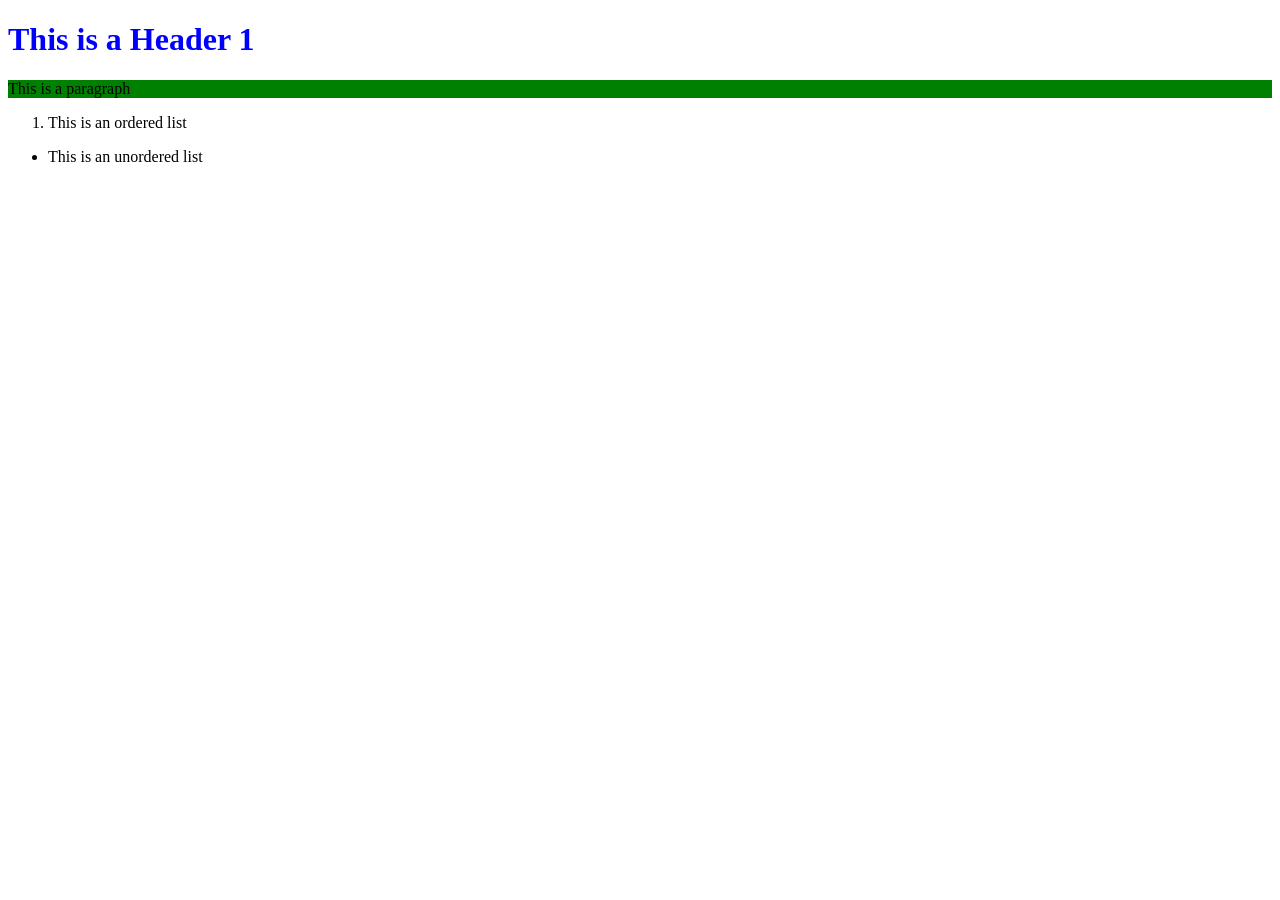
<file: Assignments/Assgnment 3 Solution/index.html>
<!DOCTYPE html>
<html lang="en">
<head>
    <meta charset="UTF-8">
    <meta name="viewport" content="width=device-width, initial-scale=1.0">
    <!-- This is where you link the CSS file -->
    <link rel="stylesheet" href="style.css">
    <title>Document</title>
</head>
<body>
    <!-- Your Content Goes Here!!! -->
    <h1>This is a Header 1</h1>
    <p>This is a paragraph</p>
    <ol>
        <li>This is an ordered list</li>
    </ol>
    <ul>
        <li>This is an unordered list</li>
    </ul>
</body>
</html>
</file>
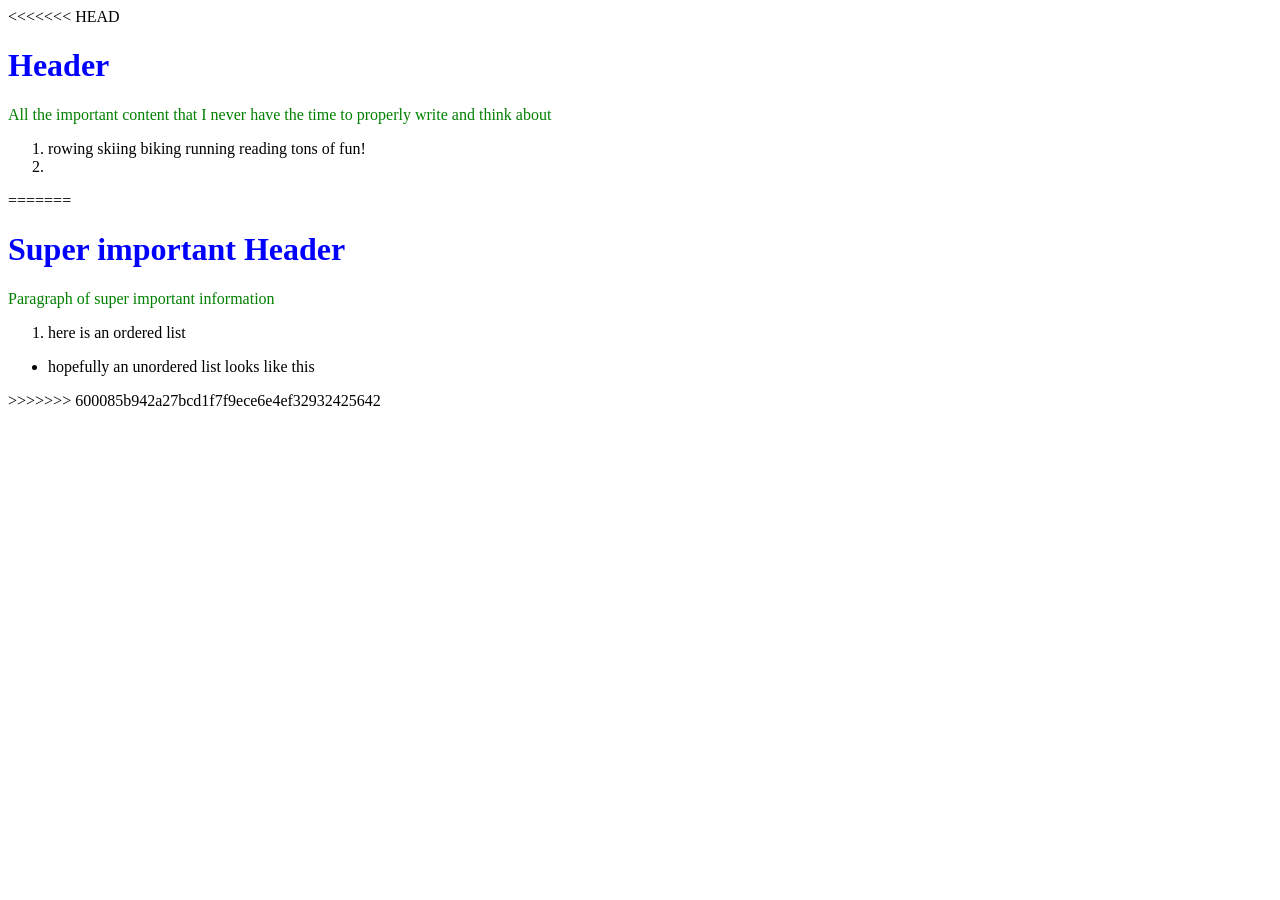
<file: Assignments/Assgnment 3/index.html>
<!DOCTYPE html>
<html lang="en">
<head>
    <meta charset="UTF-8">
    <meta name="viewport" content="width=device-width, initial-scale=1.0">
    <!-- This is where you link the CSS file -->
    <link rel="stylesheet" href="style.css">
    <title>Document</title>
</head>
<body>
    <!-- Your Content Goes Here!!! -->
<<<<<<< HEAD
    <h1>Header</h1>
    <p>All the important content that I never have the time to properly write and think about</p>
    <ol>
        <li>rowing
        skiing
        biking
        running
        reading
        tons of fun!<li>
    </ol>
=======
    <h1>Super important Header</h1>
    <p>Paragraph of super important information</p>
    <ol>
       <li>here is an ordered list</li>
    </ol>
    <ul>
        <li>hopefully an unordered list looks like this</li>
    </ul>
>>>>>>> 600085b942a27bcd1f7f9ece6e4ef32932425642
</body>
</html>
</file>
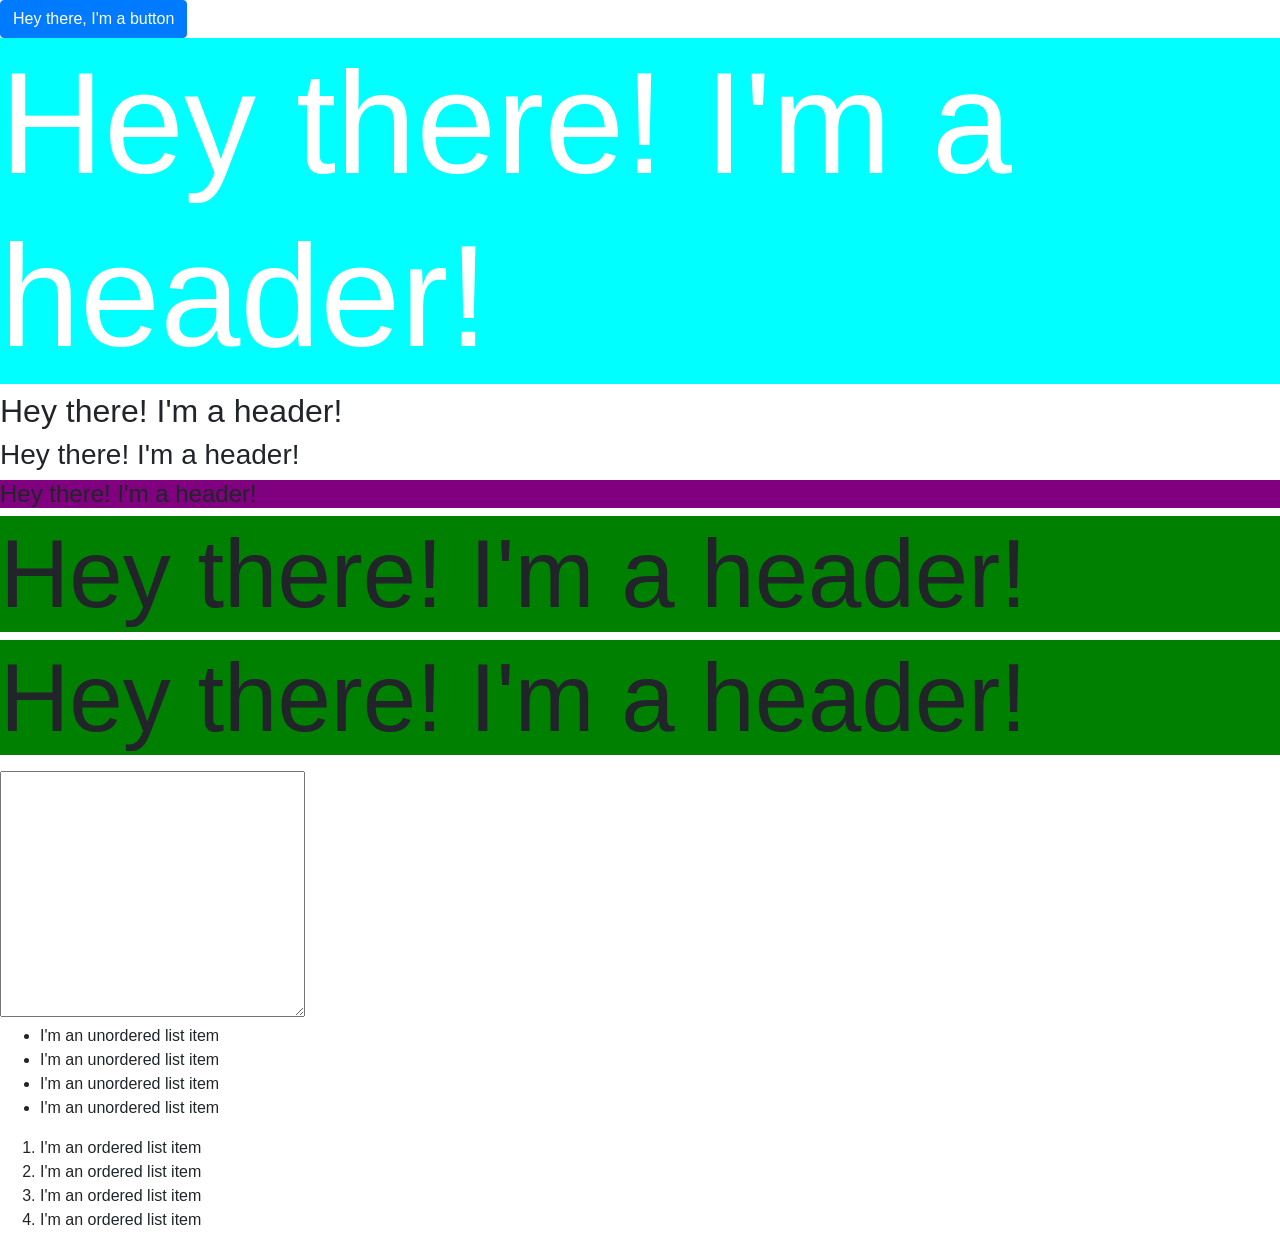
<file: QuickDemos/Lesson 3 Web/index.html>
<!DOCTYPE html>
<html lang="en">
<head>
    <meta charset="UTF-8">
    <meta name="viewport" content="width=device-width, initial-scale=1.0">
    <link rel="stylesheet" href="https://stackpath.bootstrapcdn.com/bootstrap/4.5.2/css/bootstrap.min.css" integrity="sha384-JcKb8q3iqJ61gNV9KGb8thSsNjpSL0n8PARn9HuZOnIxN0hoP+VmmDGMN5t9UJ0Z" crossorigin="anonymous">
    <link rel="stylesheet" href="style.css">
    <script src="https://stackpath.bootstrapcdn.com/bootstrap/4.5.2/js/bootstrap.min.js" integrity="sha384-B4gt1jrGC7Jh4AgTPSdUtOBvfO8shuf57BaghqFfPlYxofvL8/KUEfYiJOMMV+rV" crossorigin="anonymous"></script>
    <script src="https://stackpath.bootstrapcdn.com/bootstrap/4.5.2/js/bootstrap.bundle.min.js" integrity="sha384-LtrjvnR4Twt/qOuYxE721u19sVFLVSA4hf/rRt6PrZTmiPltdZcI7q7PXQBYTKyf" crossorigin="anonymous"></script>
    <title>Hey There</title>
</head>
<body>
    <button class="btn btn-primary">Hey there, I'm a button</button>
    <h1 id="the-star">Hey there! I'm a header!</h1>
    <h2>Hey there! I'm a header!</h2>
    <h3>Hey there! I'm a header!</h3>
    <h4>Hey there! I'm a header!</h4>
    <h5 class="green bigger">Hey there! I'm a header!</h5>
    <h6 class="green bigger">Hey there! I'm a header!</h6>

    <p></p>
    <textarea name="" id="" cols="30" rows="10"></textarea>
    <ul>
        <li>I'm an unordered list item</li>
        <li>I'm an unordered list item</li>
        <li>I'm an unordered list item</li>
        <li>I'm an unordered list item</li>
    </ul>
    <ol>
        <li>I'm an ordered list item</li>
        <li>I'm an ordered list item</li>
        <li>I'm an ordered list item</li>
        <li>I'm an ordered list item</li>
    </ol>
</body>
</html>
</file>
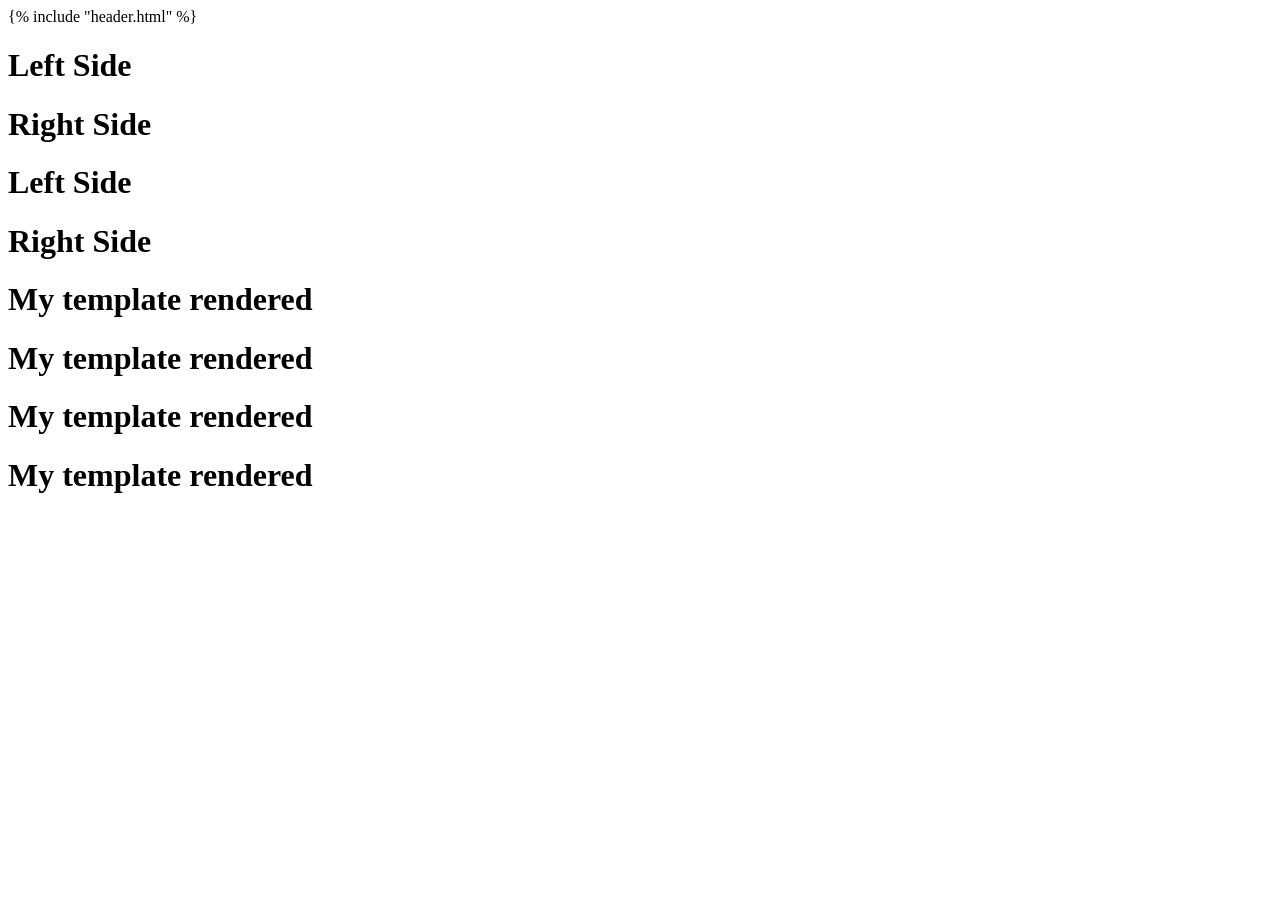
<file: QuickDemos/PlayingWithFlask/templates/index.html>
{% include "header.html" %}
<body>
    <div class="container">
        <div class="row">
            <div class="col-3"><h1>Left Side</h1></div>
            <div class="col-3"><h1>Right Side</h1></div>
            <div class="col-3"><h1>Left Side</h1></div>
            <div class="col-3"><h1>Right Side</h1></div>
        </div>
        <div class="row">
            <h1>My template rendered</h1>
        </div>
        <div class="row">
            <h1>My template rendered</h1>
        </div>
        <div class="row">
            <h1>My template rendered</h1>
        </div>
        <div class="row">
            <h1>My template rendered</h1>
        </div>
    </div>

</body>
</html>
</file>
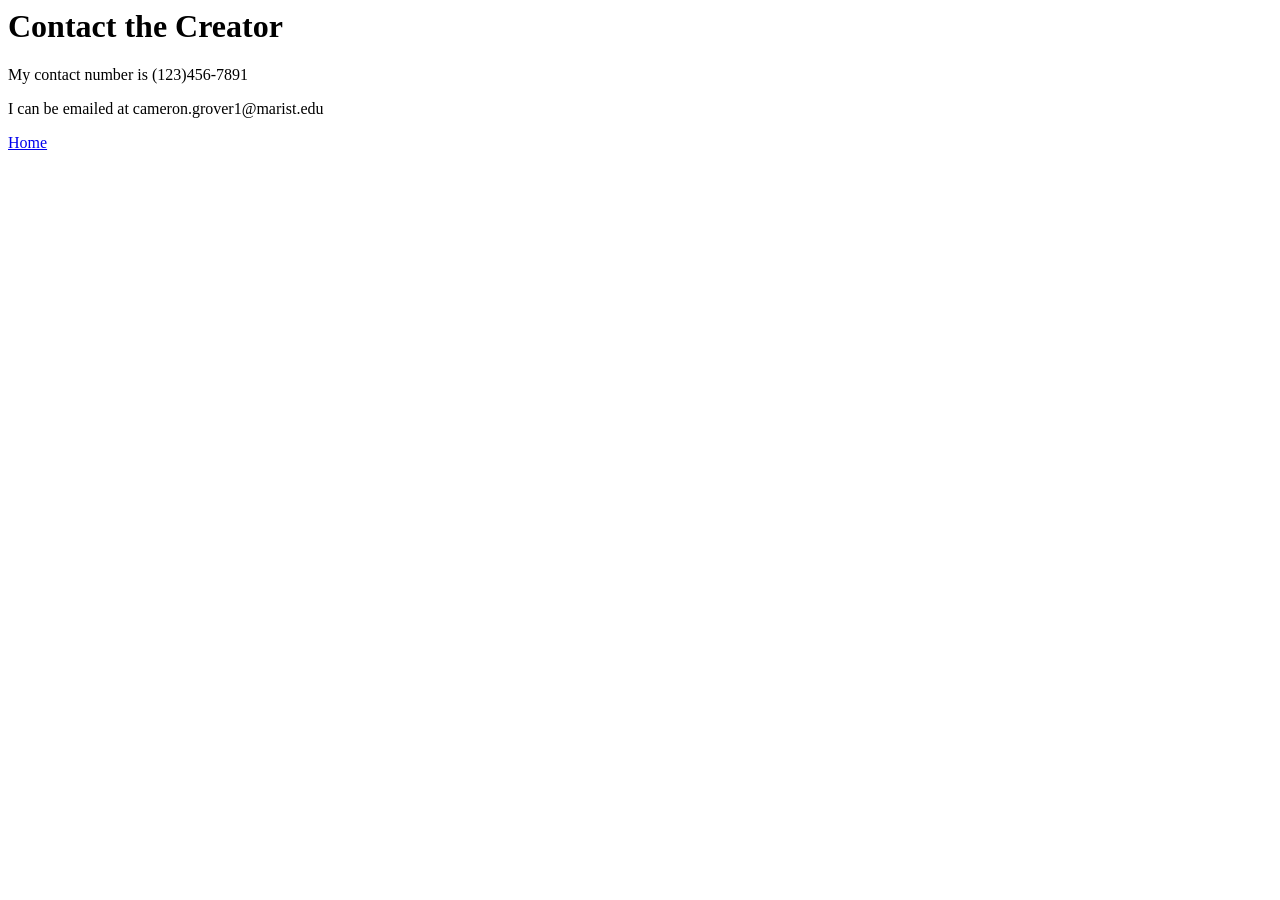
<file: SemesterProject/templates/contact.html>
<head>
    <title>Contact</title></head>
<body>
    <h1>Contact the Creator</h1>
    <p>My contact number is (123)456-7891</p>
    <p>I can be emailed at cameron.grover1@marist.edu</p> 
    <a href="{{ url_for('home') }}">Home</a>
</body>
</file>
<file: Assignments/Assgnment 3 Solution/style.css>
h1 {
    color: blue;
}

p {
    background-color: green;
}
</file>
<file: Assignments/Assgnment 3/style.css>
h1 {color: blue}
p {color: green}
</file>
<file: QuickDemos/Lesson 3 Web/style.css>
h1 {
    background-color: aqua;
}

h4 {
    background-color: purple;
}

.green {
    background-color: green;
}

.bigger {
    font-size: 6em;
}

#the-star {
    font-size: 9em;
    color: white;
}
</file>
